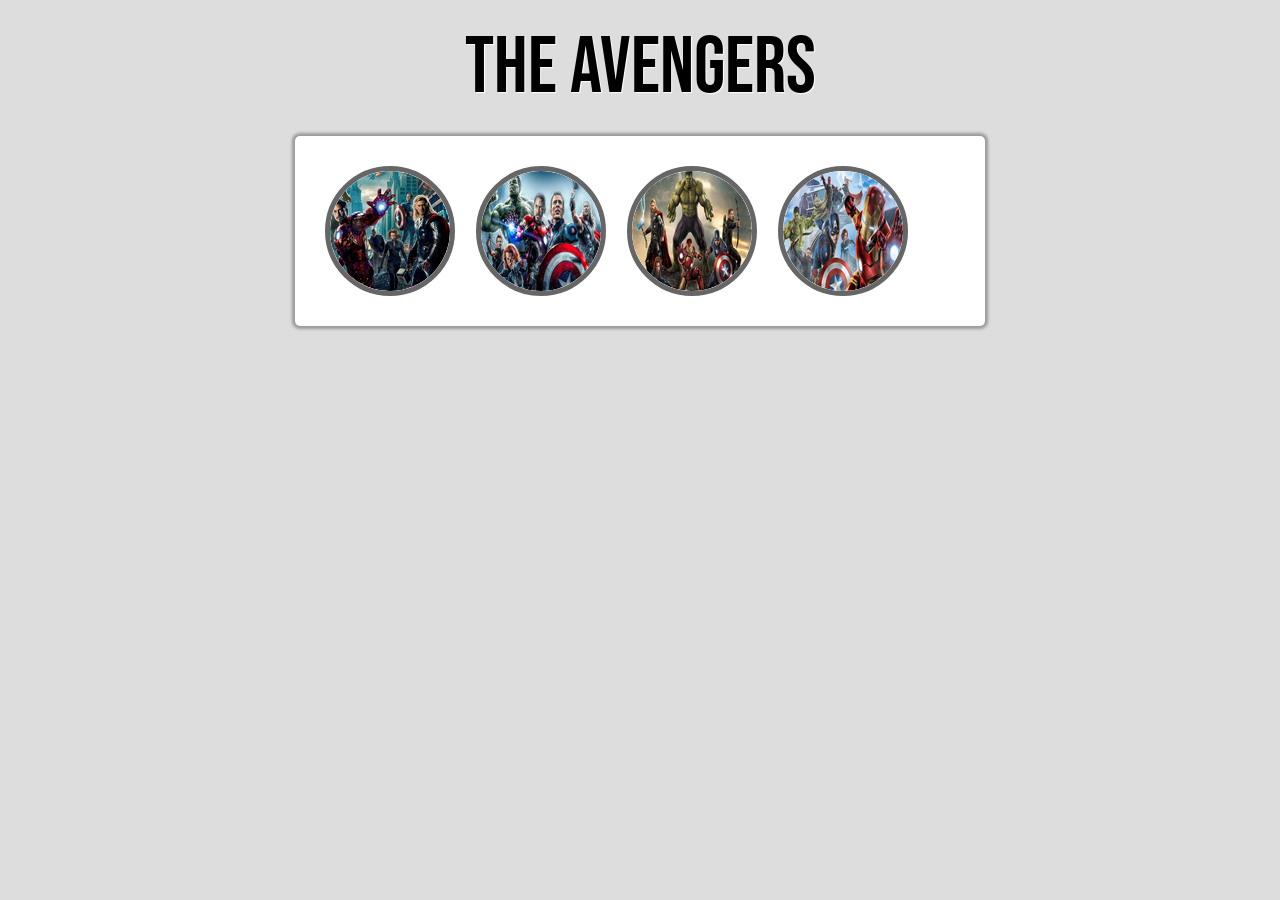
<file: index.html>
<!DOCTYPE html>
<html>
  <head>
    <meta charset="utf-8" />
    <meta name="viewport" content="width=device-width, initial-scale=1" />
    <title>Gallery Lightbox</title>
    <link rel="stylesheet" href="css/reset.css" />
    <link rel="stylesheet" href="css/style.css" />
  </head>
  <body>
    <h1>The Avengers</h1>

    <div class="container">
      <ul class="gallery">
        <li>
          <a href="#gambar-1">
            <img src=" img/thumbs/1.png " alt="Gambar Avengers 1" />
            <span>Avengers 1</span>
            <!--agar tiap gambar ada keterangan nya  -->
          </a>
          <div class="overlay" id="gambar-1">
            <a href="#" class="close">x close</a>
            <a href="#gambar-4" class="prev">prev</a>
            <img src="img/full/1.png" alt="Gambar Avengers 1" />
            <a href="#gambar-2" class="next">next</a>
          </div>
          <!-- untuk halaman transparan hitam dibelakang gambar full  -->
        </li>

        <li>
          <a href="#gambar-2">
            <img src=" img/thumbs/2.png " alt="Gambar Avengers 2" />
            <span>Avengers 2</span>
            <!--agar tiap gambar ada keterangan nya  -->
          </a>
          <div class="overlay" id="gambar-2">
            <a href="#" class="close">x close</a>
            <a href="#gambar-1" class="prev">prev</a>
            <img src="img/full/2.png" alt="Gambar Avengers 2" />
            <a href="#gambar-3" class="next">next</a>
          </div>
        </li>

        <li>
          <a href="#gambar-3">
            <img src=" img/thumbs/3.png " alt="Gambar Avengers 3" />
            <span>Avengers 3</span>
            <!--agar tiap gambar ada keterangannya-->
          </a>
          <div class="overlay" id="gambar-3">
            <a href="#" class="close">x close</a>
            <a href="#gambar-2" class="prev">prev</a>
            <img src="img/full/3.png" alt="Gambar Avengers 3" />
            <a href="#gambar-4" class="next">next</a>
          </div>
        </li>

        <li>
          <a href="#gambar-4">
            <img src=" img/thumbs/4.png " alt="Gambar Avengers 4" />
            <span>Avengers 4</span>
            <!--agar tiap gambar ada keterangan nya  -->
          </a>
          <div class="overlay" id="gambar-4">
            <a href="#" class="close">x close</a>
            <a href="#gambar-3" class="prev">prev</a>
            <img src="img/full/4.png" alt="Gambar Avengers 4" />
            <a href="#gambar-1" class="next">next</a>
          </div>
        </li>

        <div class="clear"></div>
      </ul>
    </div>
  </body>
</html>
</file>
<file: css/style.css>
/*Font*/
@font-face {
  font-family: "BebasNeue";
  src: url(../font/BebasNeue-Regular.woff) format("woff");
}

/*Style Utama*/
body {
  font: 18px/36px "BebasNeue", "Arial Narrow", arial, sans-serif;
  background-color: #ddd;
}
h1 {
  font-size: 80px;
  margin: 50px 0;
  text-align: center;
  text-shadow: 1px 1px 1px white;
  max-width: 2000px;
}

.container {
  width: 630px;
  max-width: 640px;
  display: flex;
  background-color: white;
  margin: auto;
  padding: 30px;
  box-shadow: 0 0 3px 3px rgba(0, 0, 0, 0.3);
  border-radius: 5px;
}

.gallery li {
  width: 120px;
  height: 120px;
  border-radius: 50%;
  overflow: hidden;
  border: 5px solid #666;
  float: left;
  margin-right: 21px;
  position: relative;
}

.gallery li img {
  border-radius: 50%;
}

.gallery li span {
  display: block;
  width: 120px;
  height: 120px;
  background-color: rgba(200, 200, 200, 0.5);
  border-radius: 50%;
  position: absolute;
  top: 0;
  text-align: center;
  line-height: 120px;
  color: #333;
  text-shadow: 1px 1px 1px #ddd;
  opacity: 0; /*agar text nya munculnya ketika di klik*/
  transform: scale(0) rotate(0);
  transition: 0.3s;
}

.gallery li a:hover span {
  opacity: 1;
  transform: scale(1) rotate(360deg);
}

.clear {
  clear: both;
}

/*untuk halaman transparan hitam dibelakang gambar full*/
.overlay {
  width: 0;
  height: 0;
  overflow: hidden;
  position: fixed;
  top: 0;
  left: 0;
  background-color: rgba(0, 0, 0, 0);
  z-index: 99999;
  transition: 0.8s;
  text-align: center;
  padding: 100px 0;
}

.overlay:target {
  width: auto;
  height: auto;
  bottom: 0;
  right: 0;
  background-color: rgba(0, 0, 0, 0.7);
}

.gallery .overlay img {
  max-height: 100%; /*ini agar gambar nya tinggi maksimal sesuai browser	*/
  border-radius: 0;
  box-shadow: 2px 2px 7px rgba(0, 0, 0, 0.5);
}

.overlay:target img {
  animation: nextprev 1s;
}

.overlay .close {
  position: absolute;
  top: 50px;
  left: 50%;
  margin-left: -20px;
  color: white;
  text-decoration: none;
  background-color: black;
  border: 1px solid white;
  line-height: 14px;
  padding: 5px;
  opacity: 0;
}

.overlay:target .close {
  animation: slideDownFade 0.5s 0.5s forwards;
}

.overlay:target .next,
.overlay:target .prev {
  animation: nextprev 0.5s 0.5s forwards;
}

/*Navigasi*/
.next,
.prev {
  width: 57px;
  height: 93px;
  background-image: url(../img/next.png);
  position: absolute;
  text-indent: -9999999px;
  top: 40%;
  margin-left: 50px;
  opacity: 0;
}

.prev {
  background-image: url(../img/back.png);
  margin-left: -100px;
}

/*Animasi*/

@keyframes nextprev {
  0% {
    opacity: 0;
  }

  100% {
    opacity: 1;
  }
}
@keyframes zoomDanFade {
  0% {
    transform: scale(0) rotate(0);
    opacity: 0;
  }

  100% {
    transform: scale(1) rotate(360deg);
    opacity: 1;
  }
}

@keyframes slideDownFade {
  0% {
    opacity: 0;
    margin-top: -20px;
  }
  100% {
    opacity: 1;
    margin-top: 0;
  }
}
</file>
